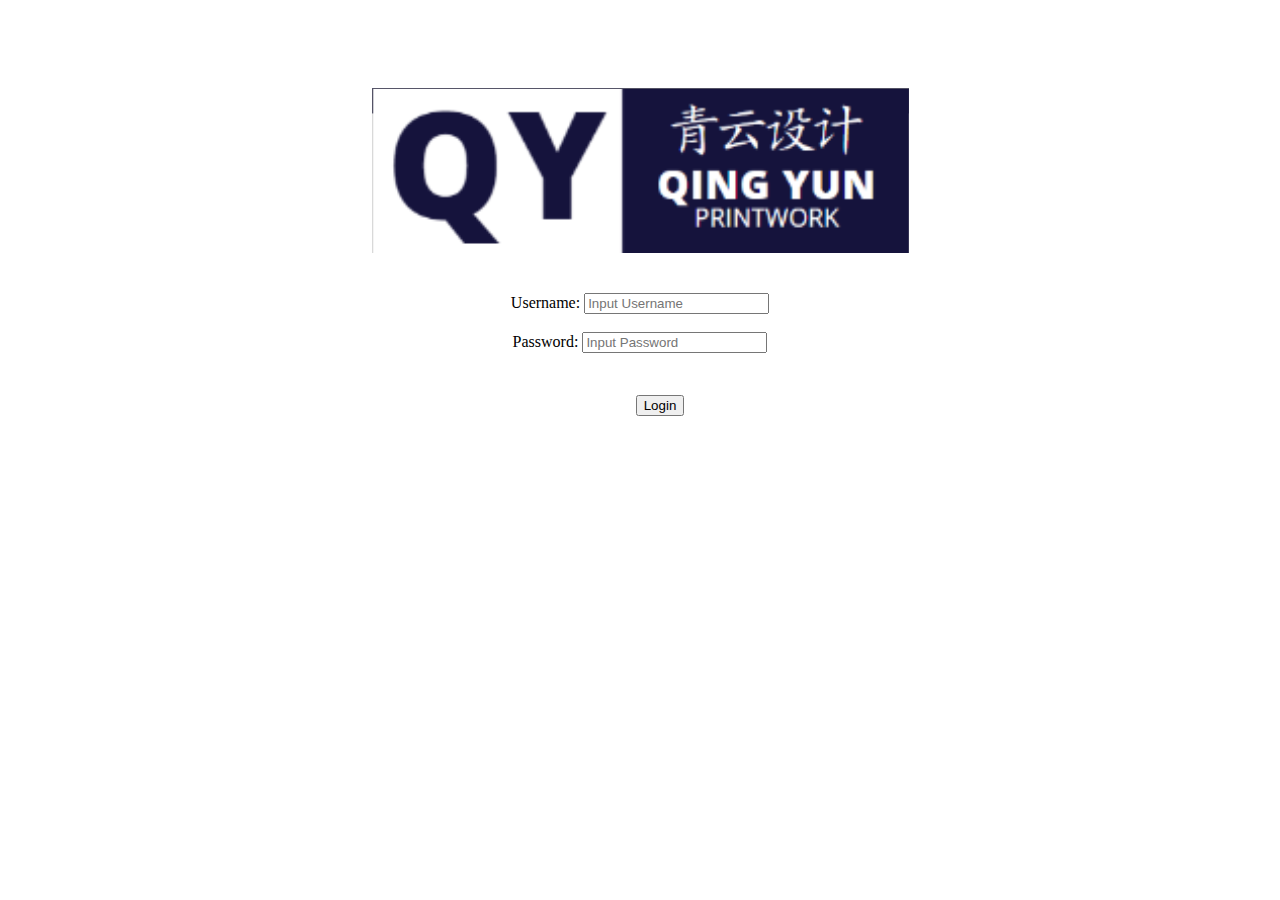
<file: admin/login.html>
<!DOCTYPE html>
<html lang="en">
    <head>
        <meta charset="UTF-8">
        <meta name="viewport" content="width=device-width, initial-scale=1.0">
        <title>
            ADMIN LOGIN
        </title>
        <style>
            .logo{
                position: relative;
                text-align: center;
                top: 80px;
                left: 0;
                right: 0;
                display: block;
                margin: 0 auto;
                animation: mymove 3s;
            }
            .unpw{
                position: relative;
                text-align: center;
                top: 80px;
                left: 0;
                right: 0;
                display: block;
                margin: 0 auto;
                animation: mymove 3s;
            }
            .loginB{
                position: relative;
                text-align: center;
                top: 100px;
                left: 0;
                right: 0;
                display: block;
                margin: 0 auto;
                animation: mymove 3s;
                color: white;
                padding: 14px 20px;
                margin: 8px 0;
                border: none;
                cursor: pointer;
                width: 100%;
            }
            @keyframes mymove{
                50%{opacity: 0;}
            }
        </style>
    </head>
    <body>
        <div class="logo">
            <img src="img\Full Logo.png">
        </div>
        <div class="unpw">
            </br>
            </br>
            Username: <input name="username" type="text" class="form-control" id="username" placeholder="Input Username" required>
            </br>
            </br>
            Password: <input name="password" type="text" class="form-control" id="password" placeholder="Input Password" required>
        </div>
        <div class="loginB">
            <a href="index.html">
                <button type="submit">
                    Login
                </button>
            </a>
        </div>
    </body>
</html>
</file>
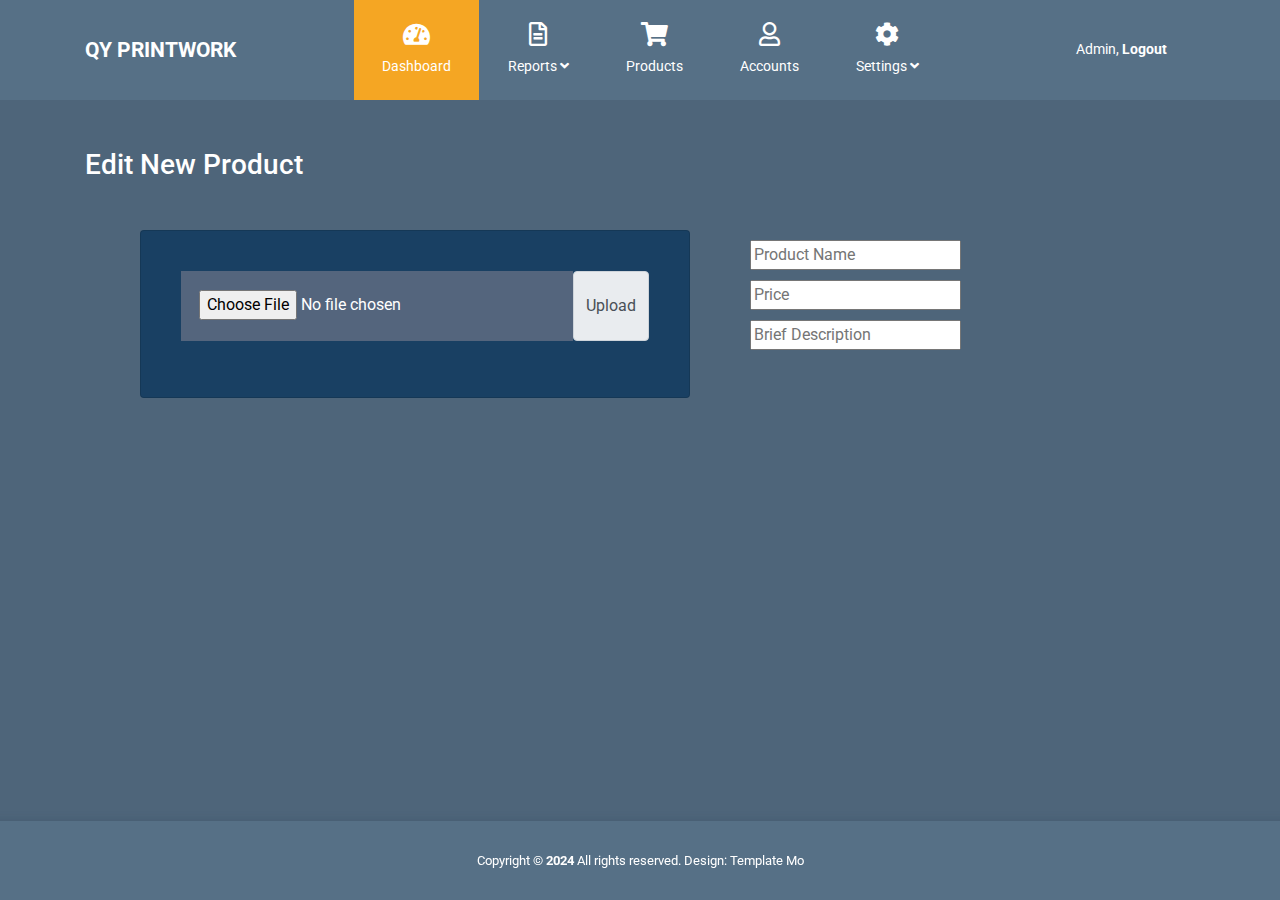
<file: admin/newprods.html>
<!DOCTYPE html>
<html lang="en">

<head>
    <meta charset="UTF-8">
    <meta name="viewport" content="width=device-width, initial-scale=1.0">
    <meta http-equiv="X-UA-Compatible" content="ie=edge">
    <title>QY Dashboard</title>
    <link rel="stylesheet" href="https://fonts.googleapis.com/css?family=Roboto:400,700">
    <link rel="stylesheet" href="../css/fontawesome.min.css">
    <link rel="stylesheet" href="../css/bootstrap.min.css">
    <link rel="stylesheet" href="../css/templatemo-style.css">
</head>

<body id="reportsPage">
    <div class="" id="home">
        <nav class="navbar navbar-expand-xl">
            <div class="container h-100">
                <a class="navbar-brand" href="../index.html">
                    <h1 class="tm-site-title mb-0">QY PRINTWORK</h1>
                </a>
                <button class="navbar-toggler ml-auto mr-0" type="button" data-toggle="collapse" data-target="#navbarSupportedContent"
                    aria-controls="navbarSupportedContent" aria-expanded="false" aria-label="Toggle navigation">
                    <i class="fas fa-bars tm-nav-icon"></i>
                </button>

                <div class="collapse navbar-collapse" id="navbarSupportedContent">
                    <ul class="navbar-nav mx-auto h-100">
                        <li class="nav-item">
                            <a class="nav-link active" href="#">
                                <i class="fas fa-tachometer-alt"></i>
                                Dashboard
                                <span class="sr-only">(current)</span>
                            </a>
                        </li>
                        <li class="nav-item dropdown">

                            <a class="nav-link dropdown-toggle" href="#" id="navbarDropdown" role="button" data-toggle="dropdown"
                                aria-haspopup="true" aria-expanded="false">
                                <i class="far fa-file-alt"></i>
                                <span>
                                    Reports <i class="fas fa-angle-down"></i>
                                </span>
                            </a>
                            <div class="dropdown-menu" aria-labelledby="navbarDropdown">
                                <a class="dropdown-item" href="#">Daily Report</a>
                                <a class="dropdown-item" href="#">Weekly Report</a>
                                <a class="dropdown-item" href="#">Yearly Report</a>
                            </div>
                        </li>
                        <li class="nav-item">
                            <a class="nav-link" href="../products.html">
                                <i class="fas fa-shopping-cart"></i>
                                Products
                            </a>
                        </li>

                        <li class="nav-item">
                            <a class="nav-link" href="../accounts.html">
                                <i class="far fa-user"></i>
                                Accounts
                            </a>
                        </li>
                        <li class="nav-item dropdown">
                            <a class="nav-link dropdown-toggle" href="#" id="navbarDropdown" role="button" data-toggle="dropdown"
                                aria-haspopup="true" aria-expanded="false">
                                <i class="fas fa-cog"></i>
                                <span>
                                    Settings <i class="fas fa-angle-down"></i>
                                </span>
                            </a>
                            <div class="dropdown-menu" aria-labelledby="navbarDropdown">
                                <a class="dropdown-item" href="#">Profile</a>
                                <a class="dropdown-item" href="#">Billing</a>
                                <a class="dropdown-item" href="#">Customize</a>
                            </div>
                        </li>
                    </ul>
                    <ul class="navbar-nav">
                        <li class="nav-item">
                            <a class="nav-link d-block" href="../login.html">
                                Admin, <b>Logout</b>
                            </a>
                        </li>
                    </ul>
                </div>
            </div>

        </nav>
        <div class="container">
            <div class="row">
                <div class="col">
                    <h3 class="text-white mt-5 mb-5">Edit New Product</h3>
                </div>
            </div>
        </div>

        <!-- cards -->
        <div class="row">
                <div class="container col-sm-6">
                    <div class="card" style="width: 550px; padding: 20px; left: 140px; background-color: #194063;">
                            <div class="card-body">
                                <div class="input-group mb-3">
                                    <input type="file" class="form-control" id="inputGroupFile02" style="height: 70px;">
                                    <label class="input-group-text" for="inputGroupFile02">Upload</label>
                                </div>
                            </div>
                    </div>
                </div>
                <div class="container col-sm-6" style="left: 100px;">
                    <div class="row" style="padding: 5px;">
                        <div class="col-8" style="padding: 5px;">
                            <input type="text" placeholder="Product Name">
                        </div>
                        <div class="col-8" style="padding: 5px;">
                            <input type="text" placeholder="Price">
                        </div>
                        <div class="col-8" style="padding: 5px;">
                            <input type="text" placeholder="Brief Description">
                        </div>
                    </div>
                </div>
        </div>

        <!-- footer -->  
        <footer class="tm-footer row tm-mt-small fixed-bottom">
            <div class="col-12 font-weight-light">
                <p class="text-center text-white mb-0 px-4 small">
                    Copyright &copy; <b>2024</b> All rights reserved. 
                    
                    Design: <a rel="nofollow noopener" href="https://templatemo.com" class="tm-footer-link">Template Mo</a>
                </p>
            </div>
        </footer>
    </div>
</body>

</html>
</file>
<file: css/templatemo-style.css>
/*

Product Admin CSS Template

https://templatemo.com/tm-524-product-admin

*/

html {
  font-size: 16px;
  overflow-x: hidden;
}
body {
  font-family: Roboto, Helvetica, Arial, sans-serif;
  background-color: #4e657a;
  overflow-x: hidden;
}
a {
  transition: all 0.3s ease;
}
a:focus,
a:hover {
  text-decoration: none;
}
button:focus {
  outline: 0;
}
.navbar-brand {
  display: flex;
  align-items: center;
}
.tm-site-icon {
  color: #656565;
}
.tm-site-title {
  display: inline-block;
  text-transform: uppercase;
  font-size: 1.3rem;
  font-weight: 700;
  color: #fff;
}
.navbar {
  height: 100px;
  background-color: #567086;
  padding: 0;
}
.navbar .container {
  position: relative;
}
.tm-logout-icon {
  font-size: 1.5em;
}
.tm-mt-big {
  margin-top: 57px;
}
.tm-mb-big {
  margin-bottom: 60px;
}
.tm-mt-small {
  margin-top: 20px;
}
.tm-block-col {
  margin-bottom: 30px;
}
.tm-block {
  padding: 40px;
  -webkit-box-shadow: 1px 1px 5px 0 #455c71;
  -moz-box-shadow: 1px 1px 5px 0 #455c71;
  box-shadow: 1px 1px 5px 0 #455c71;
  min-height: 350px;
  height: 100%;
  max-height: 450px;
}
.tm-block-avatar,
.tm-block-settings {
  max-height: none;
}
.tm-block-avatar {
  height: auto;
}
.tm-block-h-auto {
  min-height: 1px;
  max-height: none;
  height: auto;
}
.tm-block-scroll {
  overflow-y: scroll;
}
.tm-block-overflow {
  overflow: hidden;
}
.tm-block-title {
  font-size: 1.1rem;
  font-weight: 700;
  color: #fff;
  margin-bottom: 30px;
}
.nav-link {
  color: #fff;
  height: 100%;
  display: flex;
  align-items: center;
  justify-content: center;
  flex-direction: column;
  font-size: 90%;
}
.nav-link > i {
  margin-bottom: 10px;
  margin-right: 0;
  font-size: 1.5rem;
}
.dropdown-item,
.nav-link {
  padding: 15px 20px;
}
.dropdown-menu {
  font-size: 90%;
  color: #fff;
  background-color: #567086;
  border-radius: 0;
  padding-top: 10px;
  padding-bottom: 10px;
  min-width: auto;
}
.dropdown-item {
  color: #fff;
  padding: 15px 30px;
}
.navbar-nav .active > .nav-link,
.navbar-nav .nav-link.active {
  background-color: #f5a623;
  color: #fff;
}
.navbar-nav .nav-link.active i {
  color: #fff;
}
.dropdown-item:focus,
.dropdown-item:hover {
  background-color: #567086;
}
.navbar-nav a:hover,
.navbar-nav a:hover i {
  color: #f5a623;
}
.nav-item {
  text-align: center;
}
.nav-item:last-child {
  margin-right: 0;
}
.dropdown-toggle::after {
  display: none;
}
.dropdown-menu {
  margin-top: 0;
  border: 0;
}
.tm-content-row {
  justify-content: space-between;
  margin-left: -20px;
  margin-right: -20px;
}
.tm-col {
  padding-left: 20px;
  padding-right: 20px;
  margin-bottom: 50px;
}
.tm-col-big {
  width: 39%;
}
.tm-col-small {
  width: 21.95%;
}
.tm-gray-circle {
  width: 80px;
  height: 80px;
  background-color: #aaa;
  border-radius: 50%;
  margin-right: 15px;
}
.tm-notification-items {
  overflow-y: scroll;
  height: 90%;
}
.tm-notification-item {
  padding: 15px;
  background-color: #4e657a;
  color: #fff;
  font-size: 95%;
  margin-bottom: 15px;
}
.tm-notification-item:last-child {
  margin-bottom: 0;
}
.tm-notification-link {
  color: #f5a623;
}
.tm-text-color-secondary {
  color: #bdcbd8;
}
.tm-small {
  font-size: 90%;
}
.table {
  background-color: #50697f;
  color: #fff;
  font-size: 85%;
  margin-bottom: 0;
}
thead {
  background-color: #486177;
  color: #fff;
}
.table thead th {
  border-bottom: 0;
}
.tm-status-circle {
  display: inline-block;
  margin-right: 5px;
  vertical-align: middle;
  width: 5px;
  height: 5px;
  border-radius: 50%;
  margin-top: -3px;
}
.moving {
  background-color: #9be64d;
  box-shadow: 0 0 8px #9be64d, inset 0 0 8px #9be64d;
}
.pending {
  background-color: #efc54b;
  box-shadow: 0 0 8px #efc54b, inset 0 0 8px #efc54b;
}
.cancelled {
  background-color: #da534f;
  box-shadow: 0 0 8px #da534f, inset 0 0 8px #da534f;
}
.tm-avatar {
  width: 345px;
}
.tm-avatar-container {
  position: relative;
  cursor: pointer;
  display: flex;
  align-items: center;
  flex-direction: column;
}
.tm-avatar-delete-link {
  position: absolute;
  left: 50%;
  top: 50%;
  margin-left: -25px;
  margin-top: -25px;
  z-index: 1000;
  padding: 14px;
  border-radius: 50%;
  background-color: rgba(57, 78, 100, 0.7);
  display: inline-block;
  width: 50px;
  height: 50px;
  text-align: center;
  display: none;
  transition: all 0.2s ease;
}
.tm-avatar-container:hover .tm-avatar-delete-link {
  display: block;
}
.tm-col-avatar {
  max-width: 425px;
  width: 37%;
  padding-left: 15px;
  padding-right: 15px;
}
.tm-col-account-settings {
  max-width: 822px;
  width: 63%;
  padding-left: 15px;
  padding-right: 15px;
}
.form-control {
  background-color: #54657d;
  color: #fff;
  border: 0;
}
.form-control:focus {
  background-color: #60738e;
  color: #fff;
  border-color: transparent;
  box-shadow: 0 0 0 0.1rem rgb(180, 206, 233, 0.5);
}
.form-group label {
  color: #fff;
  margin-bottom: 10px;
}
.tm-hide-sm {
  display: block;
}
.tm-list-group {
  counter-reset: myOrderedListItemsCounter;
  padding-left: 0;
}
.tm-list-group > li {
  list-style-type: none;
  position: relative;
  cursor: pointer;
  transition: all 0.3s ease;
  padding: 8px;
}
.tm-list-group > li:hover {
  color: #0266c4;
}
.tm-list-group > li:before {
  counter-increment: myOrderedListItemsCounter;
  content: counter(myOrderedListItemsCounter) ".";
  margin-right: 0.5em;
}
.tm-list {
  padding-left: 30px;
}
.tm-list > li {
  margin-bottom: 20px;
}
.form-control {
  padding: 19px 18px;
  border-radius: 0;
  height: 50px;
}
.form-group {
  margin-bottom: 15px;
}
.btn {
  border-radius: 0;
  padding: 13px 28px;
  transition: all 0.2s ease;
  max-width: 100%;
}
.btn-small {
  padding: 10px 24px;
}
.btn-primary {
  color: #fff;
  background-color: #f5a623;
  border: 2px solid #f5a623;
  font-size: 90%;
  font-weight: 600;
}
.btn-primary:active,
.btn-primary:hover {
  color: #f5a623;
  background-color: transparent;
  border: 2px solid #f5a623;
}
.custom-file-input {
  cursor: pointer;
}
.custom-file-label {
  border-radius: 0;
}
.table td,
.table th {
  border-top: 1px solid #415a70;
  padding: 15px 25px;
  vertical-align: middle;
}
.tm-table-small td,
.tm-table-small th {
  padding-left: 12px;
  padding-right: 12px;
}
.table-hover tbody tr {
  transition: all 0.2s ease;
}
.table-hover tbody tr:hover {
  color: #a0c0de;
}
.tm-bg-primary-dark {
  background-color: #435c70;
}
.tm-bg-gray {
  background-color: rgba(0, 0, 0, 0.05);
}
.tm-table-mt {
  margin-top: 66px;
}
.page-item:first-child .page-link {
  border-top-left-radius: 0;
  border-bottom-left-radius: 0;
}
.page-item:last-child .page-link {
  border-top-right-radius: 0;
  border-bottom-right-radius: 0;
}
.page-link {
  padding: 12px 18px;
}
.page-link,
.page-link:hover {
  color: #000;
}
.page-item {
  margin-right: 18px;
}
.page-item:last-child {
  margin-right: 0;
}
.page-item.active .page-link {
  background-color: #e9ecef;
  border-color: #dee2e6;
  color: #000;
}
input[type="checkbox"] {
  cursor: pointer;
  -webkit-appearance: none;
  appearance: none;
  background-color: #394e64;
  background-position: center;
  border-radius: 50%;
  box-sizing: border-box;
  position: relative;
  box-sizing: content-box;
  width: 24px;
  height: 24px;
  transition: all 0.1s linear;
}
input[type="checkbox"]:checked {
  background: url(../img/check-mark.png) #394e64 center no-repeat;
}
input[type="checkbox"]:focus {
  outline: 0 none;
  box-shadow: none;
}
.tm-block-products {
  min-height: 725px;
}
.tm-block-product-categories {
  min-height: 650px;
}
.tm-product-table-container {
  max-height: 465px;
  margin-bottom: 15px;
  overflow-y: scroll;
}
.tm-product-table tr {
  font-weight: 600;
}
.tm-product-name {
  font-size: 0.95rem;
  font-weight: 600;
}
.tm-product-delete-icon {
  font-size: 1.1rem;
  color: #fff;
}
.tm-product-delete-link {
  padding: 10px;
  border-radius: 50%;
  background-color: #394e64;
  display: inline-block;
  width: 40px;
  height: 40px;
  text-align: center;
}
.tm-product-delete-link:hover .tm-product-delete-icon {
  color: #6d8ca6;
}
.custom-select {
  width: 100%;
  border: none;
  color: #acc6de;
  height: 50px;
  -webkit-appearance: none;
  -moz-appearance: none;
  -ms-appearance: none;
  -o-appearance: none;
  appearance: none;
  -webkit-border-radius: 0;
  -moz-border-radius: 0;
  -ms-border-radius: 0;
  -o-border-radius: 0;
  border-radius: 0;
  padding: 15px;
  background: url(../img/arrow-down.png) 98% no-repeat #50657b;
}
.custom-select:focus {
  outline: 0;
}
.tm-trash-icon {
  color: #6e6c6c;
  cursor: pointer;
}
.tm-trash-icon:hover {
  color: #9f1321;
}
.tm-footer {
  background-color: #567086;
  padding-top: 30px;
  padding-bottom: 30px;
  -webkit-box-shadow: 0 -3px 5px 0 rgba(69, 92, 113, 0.59);
  -moz-box-shadow: 0 -3px 5px 0 rgba(69, 92, 113, 0.59);
  box-shadow: 0 -3px 5px 0 rgba(69, 92, 113, 0.59);
}
.custom-select {
  height: 50px;
  border-radius: 0;
}
.tm-product-img-dummy {
  max-width: 100%;
  height: 240px;
  display: flex;
  align-items: center;
  justify-content: center;
  color: #fff;
  background: #aaa;
}
.tm-product-img-edit {
  max-width: 100%;
  position: relative;
}
.tm-product-img-edit i {
  display: none;
  position: absolute;
}
.tm-product-img-edit:hover i {
  display: block;
}
.tm-upload-icon {
  background: #455c71;
  width: 55px;
  height: 55px;
  border-radius: 50%;
  text-align: center;
  padding-top: 15px;
  font-size: 22px;
}
.tm-login-col {
  max-width: 470px;
}
.navbar-toggler {
  border-color: #708da8;
  box-shadow: rgba(255, 255, 255, 0.1) 0 1px 1px 2px;
  border-radius: 0;
  padding: 10px 15px;
  transition: all 0.2s ease;
}
.navbar-toggler:hover {
  border-color: #f5a623;
  color: #f5a623;
}
.tm-nav-icon {
  color: #fff;
}
.navbar-toggler:hover .tm-nav-icon {
  color: #f5a623;
}
::-webkit-scrollbar {
  width: 8px;
  height: 8px;
}
::-webkit-scrollbar-track {
  background: #394f62;
}
::-webkit-scrollbar-thumb {
  background: #6d8da6;
}
::-webkit-scrollbar-thumb:hover {
  background: #8ab5d6;
}

.tm-footer-link {
  color: white;
}

.tm-footer-link:hover,
.tm-footer-link:focus {
  color: #aacbea;
}

@media (min-width: 1200px) {
  .navbar-expand-xl .navbar-nav .nav-link {
    padding-left: 28px;
    padding-right: 28px;
  }
  .navbar-collapse {
    height: 100%;
  }
}
@media (min-width: 992px) {
  .navbar-expand-lg .navbar-nav .nav-link {
    padding: 15px 20px;
  }
}
@media (max-width: 1275px) and (min-width: 1200px) {
  .nav-item {
    margin-right: 15px;
  }
}
@media (max-width: 1350px) {
  .nav-item {
    margin-right: 1px;
  }
}
@media (max-width: 1199px) {
  .tm-col-big,
  .tm-col-small {
    width: 49.65%;
  }
  .navbar-collapse {
    padding: 0;
    box-shadow: rgba(255, 255, 255, 0.1) 0 1px 1px 1px;
    position: absolute;
    top: 72px;
    right: 20px;
    width: 200px;
    z-index: 1000;
  }
  .dropdown-menu {
    text-align: center;
  }
  .nav-link {
    color: #fff;
    background-color: #567086;
    padding: 15px;
    flex-direction: row;
  }
  .nav-link > i {
    font-size: 1rem;
    margin-right: 10px;
    margin-bottom: 0;
  }
  .nav-item {
    margin-right: 0;
  }
  .tm-block-taller {
    max-height: 520px;
  }
}
@media (max-width: 1199.98px) {
  .navbar-expand-xl > .container,
  .navbar-expand-xl > .container-fluid {
    padding-left: 15px;
    padding-right: 15px;
  }
  .navbar-collapse {
    right: 15px;
  }
}
@media (max-width: 991px) {
  .tm-col-big,
  .tm-col-small {
    width: 100%;
    min-height: 383px;
    height: auto;
  }
  .tm-block {
    padding: 30px;
  }
}
@media (max-width: 767px) {
  .tm-col-account-settings,
  .tm-col-avatar {
    width: 100%;
    max-width: 100%;
  }
  .tm-block-avatar {
    display: flex;
    flex-direction: column;
  }
  .tm-avatar {
    align-self: center;
  }
  .tm-hide-sm {
    display: none;
  }
}
@media (max-width: 633px) {
  .page-item {
    margin-top: 10px;
  }
  .custom-select {
    background-position: 96%;
  }
}
@media (max-width: 574px) {
  .navbar-collapse {
    top: 47px;
  }
  .navbar {
    height: 50px;
  }
  .tm-site-title {
    font-size: 1.4rem;
    margin-left: 7px;
  }
  .tm-site-icon {
    font-size: 2em;
  }
}
@media (max-width: 480px) {
  .tm-mt-big {
    margin-top: 45px;
  }
  .tm-mb-big {
    margin-bottom: 45px;
  }
  #barChart,
  #lineChart {
    max-height: 350px;
  }
}
</file>
